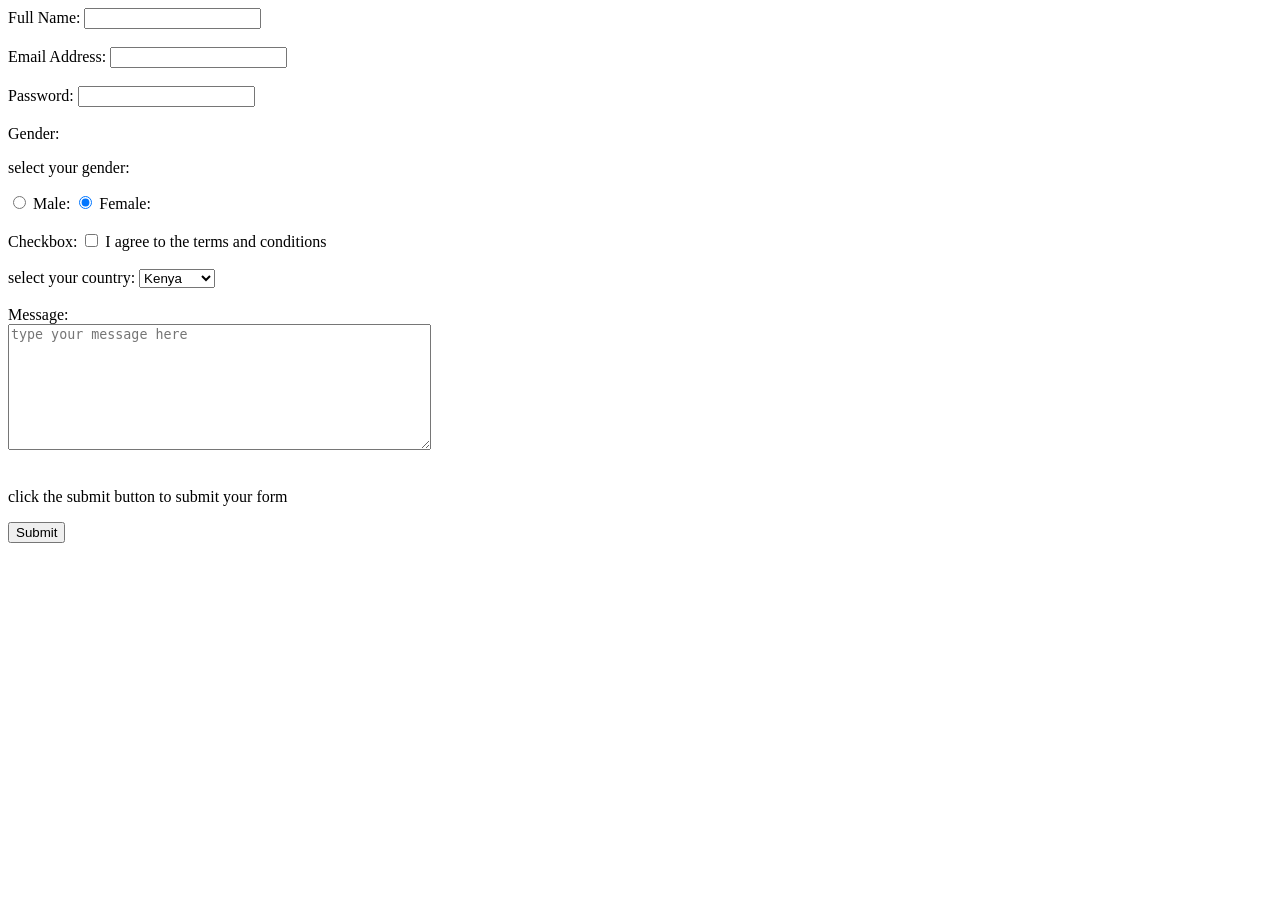
<file: index.html>
<!DOCTYPE html>
<html lang="en">
<head>
    <meta charset="UTF-8">
    <meta name="viewport" content="width=device-width, initial-scale=1.0">
    <title>HTML FORM</title>
</head>
<body>
    <form>
        <label for="fname">Full Name:</label>
        <input type="text" id="fname" name="fname"><br><br>
        <label for="email">Email Address:</label>
        <input type="email" id="email" name="email"><br><br>
        <label for="pass">Password:</label>
        <input type="password" id="pass" name="pass"><br><br>
        <label for="gender">Gender:</label>
        <p>select your gender:</p>
        <input type="radio" id="male" name="gender" value="male" checked>
        <label for="male">Male:</label>
        <input type="radio" id="female" name="gender" value="female" checked>
        <label for="female">Female:</label><br><br>
        <label for="check">Checkbox:</label>
        <input type="checkbox" id="check" name="check">
        <label for="check">I agree to the terms and conditions</label><br><br>
        <label for="country">select your country:</label>
        <select id="country" name="country">
            <option value="kenya">Kenya</option>
            <option value="tanzania">Tanzania</option>
            <option value="uganda">Uganda</option>
            <option value="rwanda">Rwanda</option>
        </select><br><br>
        <label for="message">Message:</label><br>
        <textarea id="message" name="message" rows="8" cols="50" placeholder="type your message here" required></textarea><br><br>
        <p>click the submit button to submit your form</p>

        <button type="submit" value="Submit">Submit</button>
    </form>
</body>
</html>
</file>
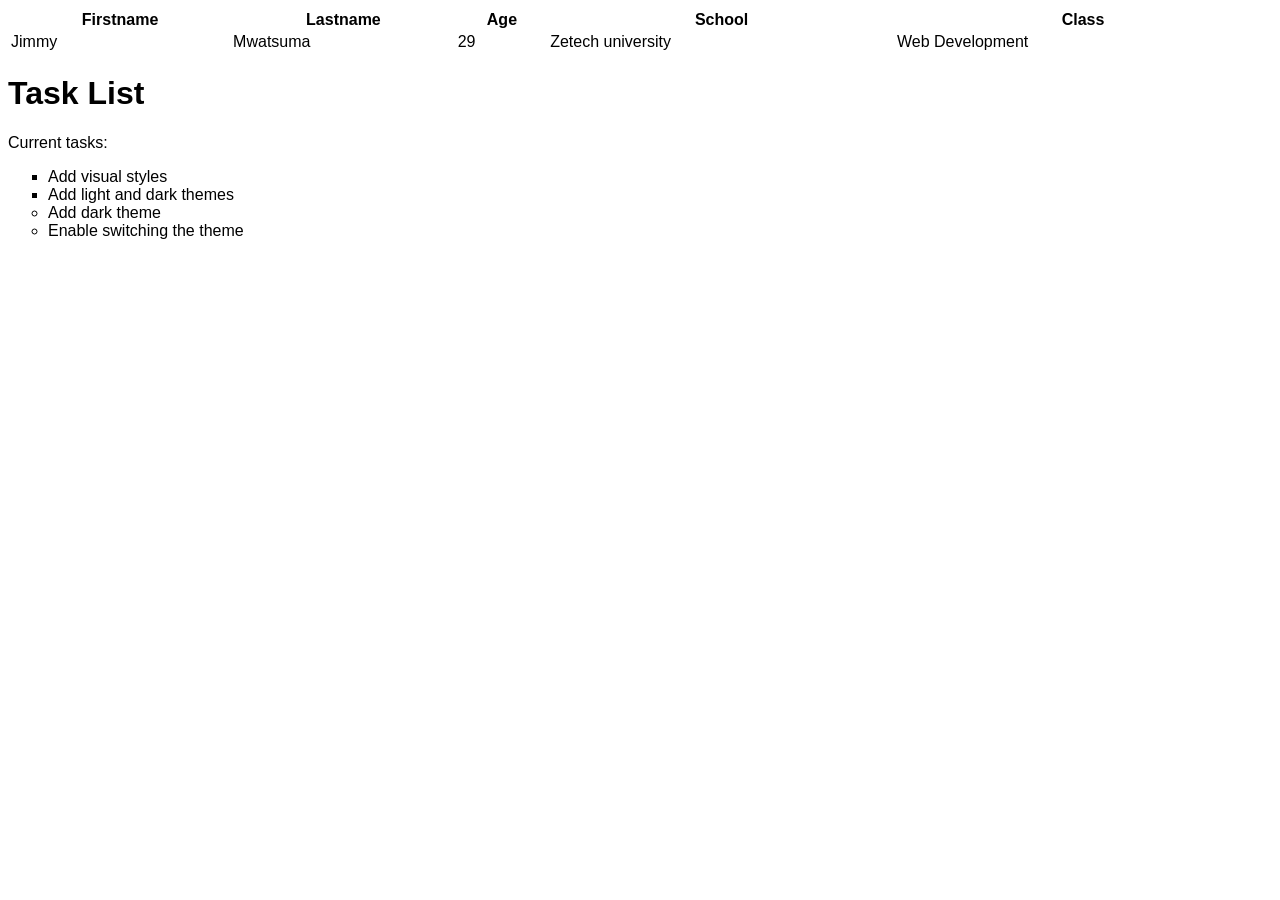
<file: SIMPLE WEBSITE/index.html>
<!DOCTYPE html>
<html lang="en">
<head>
    <meta charset="UTF-8">
    <meta http-equiv="X-UA-Compatible" content="IE=edge">
    <meta name="viewport" content="width=device-width, initial-scale=1.0">
    <title>Simple website</title>
    <link rel="stylesheet" href="main.css">
    <style>
        table,
       th,
       td{ 
        border:1px light black;
       }
</style>
</head>
 </body>
       <table style="width:100%">
        <tr>
            <th>Firstname</th>
            <th>Lastname</th>
            <th>Age</th>
            <th>School</th>
            <th>Class</th>
            </tr>
            <tr>
                <td>Jimmy</td>
                <td>Mwatsuma</td>
                <td>29</td>
                <td>Zetech university</td>
                <td>Web Development</td>
                </tr>
        </table>
</body>
</html>
<h1>Task List</h1>
    <p id="msg">Current tasks:</p>
    <ul>
      <li class="list">Add visual styles</li>
      <li class="list">Add light and dark themes</li>
      <li class="attribute">Add dark theme</li>
      <li>Enable switching the theme</li>
    </ul>
</body>
</html>
</file>
<file: SIMPLE WEBSITE/main.css>
:root {
  --green: #00FF00;
  --white: #FFFFFF;
  --black: #000000;
}
body {
  background: var(--bg);
  color: var(--fontColor);
  font-family: helvetica;
}
li{
    list-style: circle;
}
.list{
    list-style:square;
}

.light-theme {
  --bg: var(--green);
  --fontColor: var(--black);
}
.dark-theme {
  --bg: var(--black);
  --fontColor: var(--green);
}
</file>
